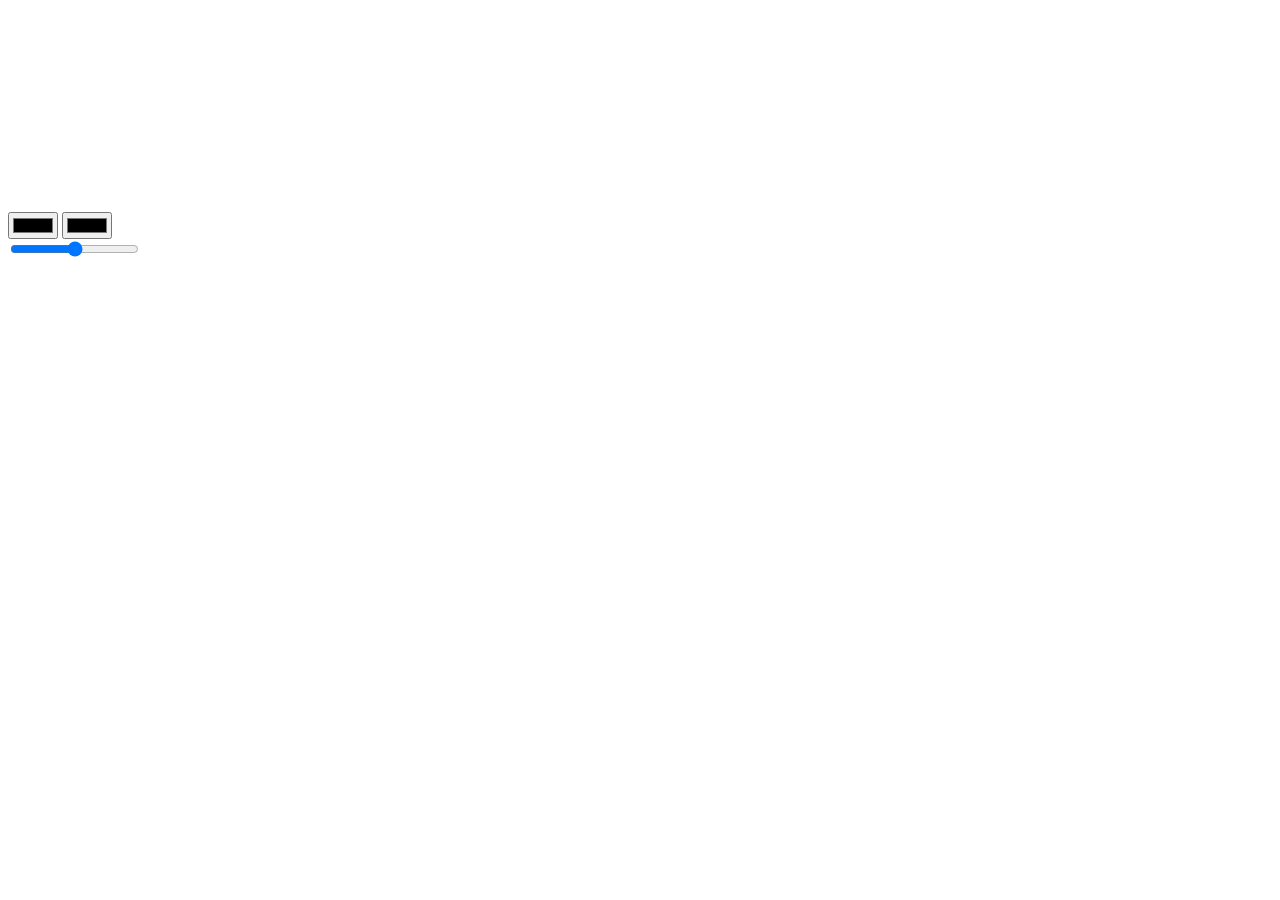
<file: miniProj2/index.html>
<!DOCTYPE html>
<html>
<script type="text/javascript" src="script.js"></script>
<script src="https://www.dukelearntoprogram.com/course1/common/js/image/SimpleImage.js"></script>
<head>
	<link rel="stylesheet" type="text/css" href="style.css">
	<title>
		Learning HTML
	</title>
</head>
<body>
	<canvas id="d1">
		
	</canvas>
	<div>
		<input type="color" onclick="doColor()" id="clr1">
		<input type="color" onchange="doColor2()" id="clr2">
	</div>
	<div>
		<input type="range" name="size" oninput="doSize()" id="nabulsi">
	</div>
</body>
</html>
</file>
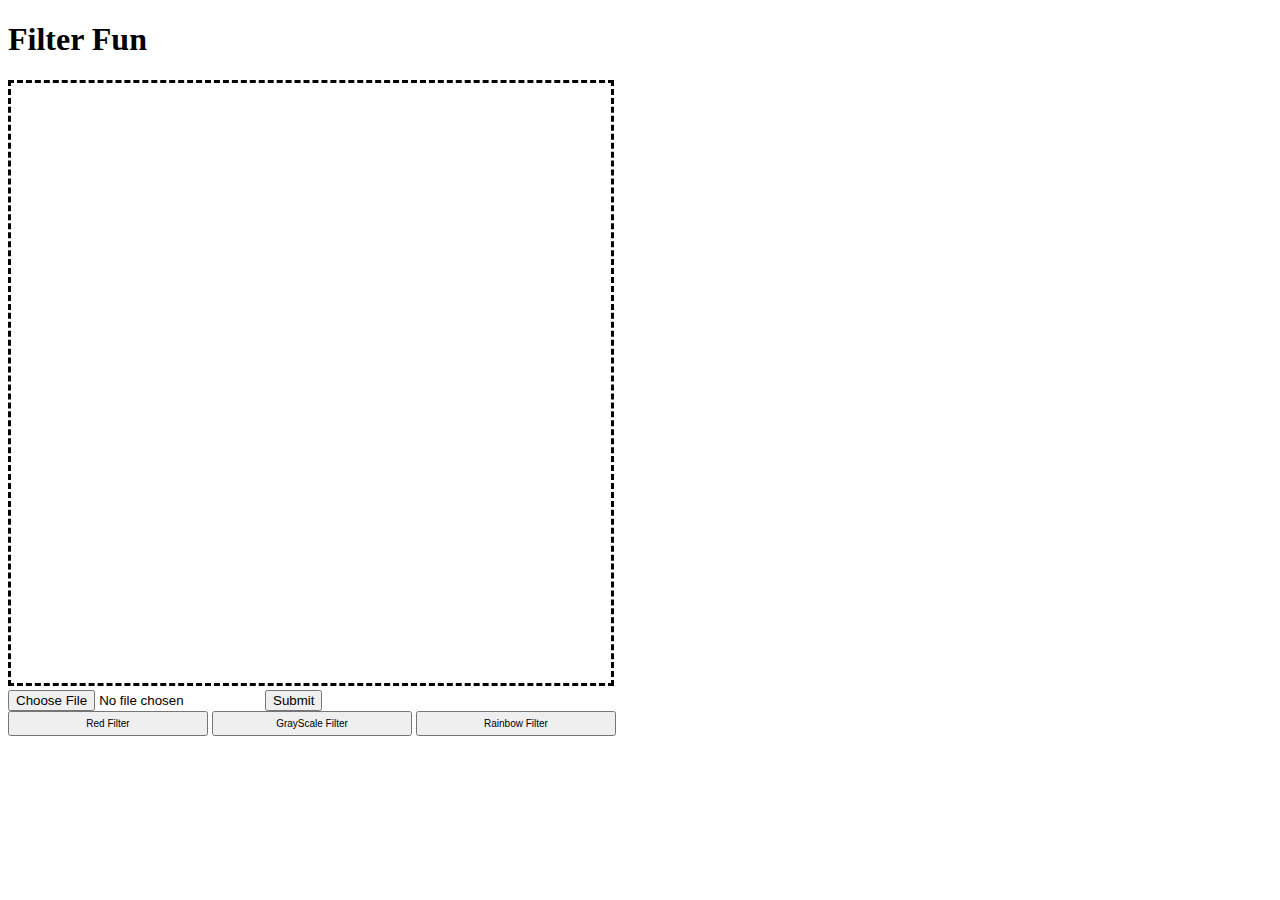
<file: miniProj/miniProj.html>
<!DOCTYPE html>
<html>
<script src="miniProj.js"></script>
<script src=""></script>
<script src="https://www.dukelearntoprogram.com/course1/common/js/image/SimpleImage.js"></script>
<head>
	<link rel="stylesheet" type="text/css" href="miniProj.css">
	<title>Filter Fun</title>
</head>
<body>
	<div class="title">
		<h1>Filter Fun</h1>
	</div>
	<canvas id="can">
		
	</canvas>
	<div>
		<input type="file" accept="image/*" name="Choose File" id="upld" onchange="upload()">
		<input type="submit" name="Submit" >
	</div>
	<div>
		<input type="button" value="Red Filter" onclick="doRed()" class="but">
		<input type="button" value="GrayScale Filter" onclick="doGray()" class="but">
		<input type="button" value="Rainbow Filter" onclick="doRainbow()" class="but">
	</div>
</body>
</html>
</file>
<file: miniProj2/style.css>
canvas{
	width: 200px;
	height: 200px;
	margin: 0px;
}
</file>
<file: miniProj/miniProj.css>
.but{
	width: 200px;
	height: 25px;
	font-size: 10px;
}

#can{
	width: 600px;
	height: 600px;
	border-color: black;
	border-style: dashed;
}
</file>
